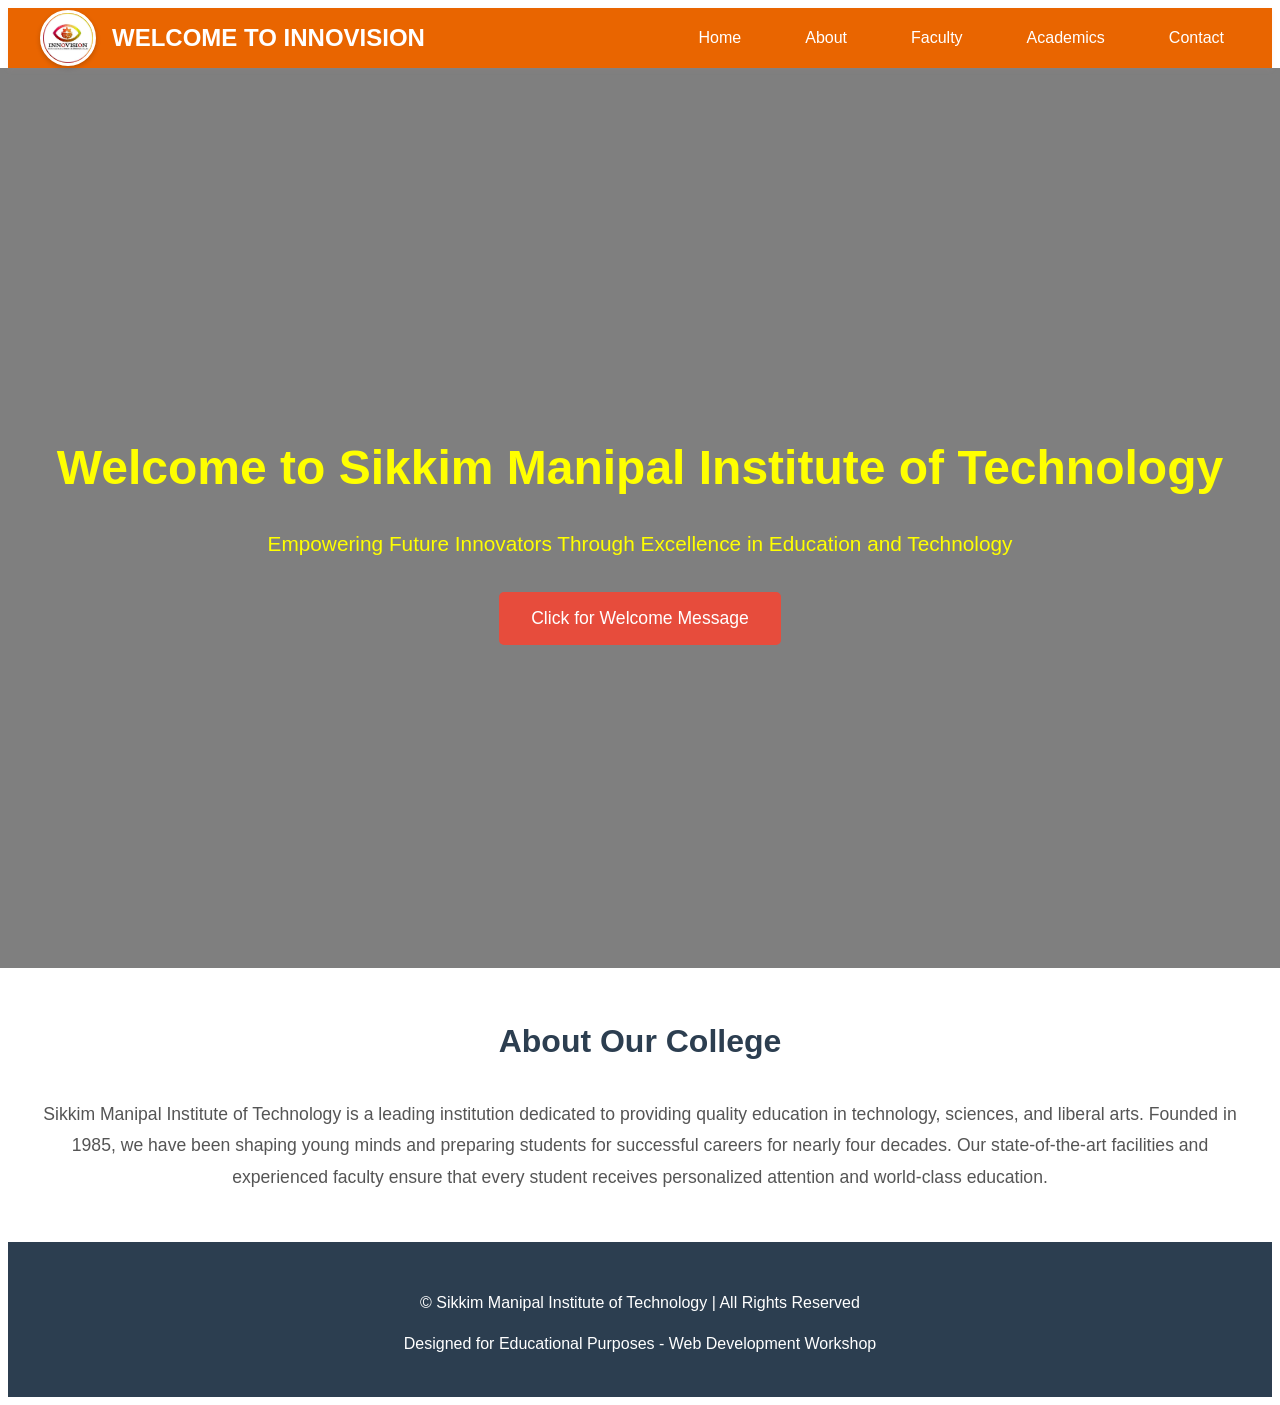
<file: index.html>
<!DOCTYPE html>
<html lang="en">
<!-- explaing BOILERPLATE CODE AND BASIC HTML CODE-->

<head>
    <meta charset="UTF-8">
    <meta name="viewport" content="width=device-width, initial-scale=1.0">
    <title>SMIT - Learn Web Development</title>
    <link rel="stylesheet" href="style.css">
</head>

<body>
    <!-- HEADER SECTION -->
    <header>
        <nav>
            <div id="college-name">
                <!-- CIRCULAR LOGO IMAGE -->
                <!--explain IMG ATTRIBUTES-->
               <img width="50px" id="college-logo" src="OMG.jpg" alt="SMIT College Logo">
                <span>WELCOME TO INNOVISION</span>
            </div>

            <!-- Navigation Links (using class selector for reusable styling) -->
            <ul class="nav-links">
                <li><a href="#home">Home</a></li>
                <li><a href="#about">About</a></li>
                <li><a href="#about">Faculty</a></li>
                <li><a href="#academics">Academics</a></li>
                <li><a href="#contact">Contact</a></li>
            </ul>
        </nav>
    </header>

    <section id="hero">
        <div class="hero-content">
            <h1>Welcome to Sikkim Manipal Institute of Technology</h1>
            <p>Empowering Future Innovators Through Excellence in Education and Technology</p>
            <!-- for explaining javascript alerts-->
            <button id="welcome-btn">Click for Welcome Message</button>
        </div>
    </section>

    <!-- ABOUT SECTION -->
    <section id="about">
        <h2>About Our College</h2>
        <p>
            Sikkim Manipal Institute of Technology is a leading institution dedicated to providing
            quality education in technology, sciences, and liberal arts. Founded
            in 1985, we have been shaping young minds and preparing students for
            successful careers for nearly four decades. Our state-of-the-art
            facilities and experienced faculty ensure that every student receives
            personalized attention and world-class education.
        </p>
    </section>

   
   

    <!-- FOOTER SECTION -->
    <!-- also explain semantic FOOTER tag, and its uses -->
    <footer>
        <p>© <span id="current-year"></span>Sikkim Manipal Institute of Technology | All Rights Reserved</p>
        <p>Designed for Educational Purposes - Web Development Workshop</p>
    </footer>

<script src="script.js"></script>
</body>
</html>
</file>
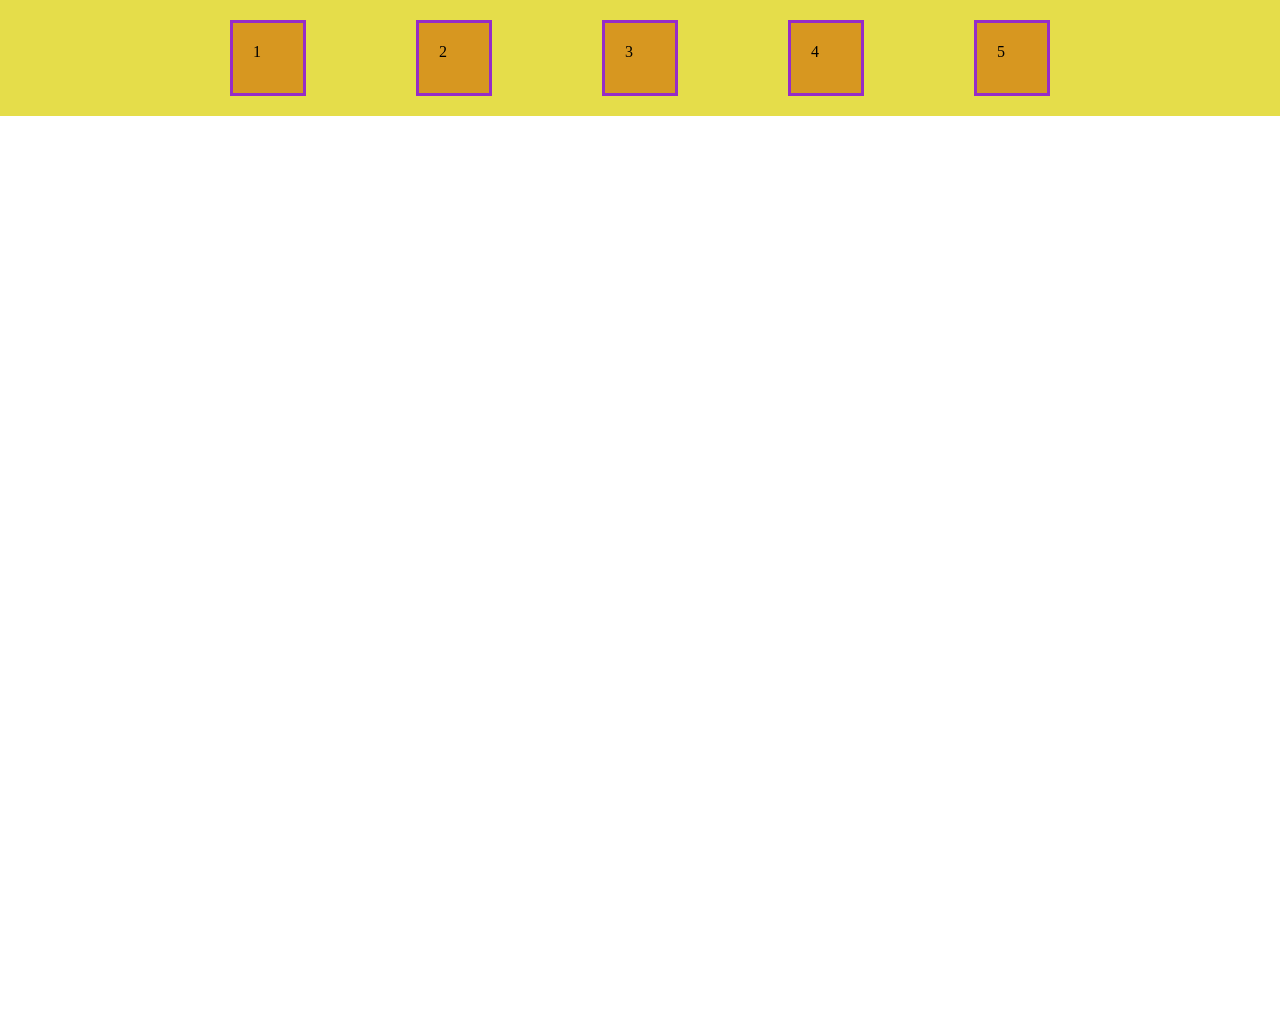
<file: neya.html>
<!DOCTYPE html>
<html lang="en">
<head>
    <meta charset="UTF-8">
    <meta name="viewport" content="width=device-width, initial-scale=1.0">
    <title>Document</title>
    <link rel="stylesheet" href="style2.css">
</head>
<body>
    <div class="box">
        <div class="boxes">1</div>
        <div class="boxes">2</div>
        <div class="boxes">3</div>
        <div class="boxes">4</div>
        <div class="boxes">5</div>
    </div>
    <div class="image"></div>
    
</body>
</html>
</file>
<file: style.css>
/*default font for entire page */
body {
    font-family: Arial, sans-serif;
    line-height: 1.6;
    color: #333;
}






body {
    font-family: Arial, sans-serif;
    line-height: 1.6;
    color: #333;
}

/* HEADER STYLING */
header {
    background-color: rgb(233, 101, 0);
    color: white;
    padding: 1px 0;
    position: sticky;
    top: 0;
    z-index: 100;
    box-shadow: 0 2px 5px rgba(198, 154, 154, 0.1);
}

/* NAVBAR CONTAINER */
nav {
    display: flex;
    /* explains Flexbox layout and its attributes*/
    justify-content: space-between;
    align-items: center;
    max-width: 1200px;
    margin: 0 auto;
    padding: 0 2rem;
}

/* COLLEGE NAME AND LOGO CONTAINER */
#college-name {
    display: flex;
    align-items: center;
    gap: 1rem;
    font-size: 1.5rem;
    font-weight: bold;
}

/* CIRCULAR LOGO STYLING */
#college-logo {
    width: 50px;
    height: 50px;
    border-radius: 50%;
    object-fit: cover;
    border: 3px solid white;
    box-shadow: 0 2px 5px rgba(0, 0, 0, 0.2);
    
}

/* NAVIGATION LINKS CONTAINER */
.nav-links {
    display: flex;
    list-style: none;
    gap: 2rem;
}

/* INDIVIDUAL NAVIGATION LINKS */
.nav-links a {
    color: white;
    text-decoration: none;
    /* Removes underline and also explains it*/
    padding: 0.5rem 1rem;
    border-radius: 5px;
    transition: background-color 0.3s;
    /* transition explaination */
}

/* HOVER EFFECT ON LINKS */
.nav-links a:hover {
    background-color: #34495e;
}

/* HERO/BANNER SECTION */
#hero {
    
    height: 100vh;
    width: 100vw;
    margin-left: calc(50% - 50vw);
    margin-right: calc(50% - 50vw);
    padding: 0;
    background-image: url('https://images.unsplash.com/photo-1562774053-701939374585?w=1920');
    background-size: cover;
    background-position: center;
    background-repeat: no-repeat;
    display: flex;
    align-items: center;
    justify-content: center;
    color: white;
    text-align: center;
    position: relative;
}

/* DARK OVERLAY ON HERO IMAGE */

#hero::before {
    content: '';
    position: absolute;
    top: 0;
    left: 0;
    width: 100%;
    height: 100%;
    background-color: rgba(0, 0, 0, 0.5);
}

/* HERO TEXT CONTENT */
.hero-content {
    position: relative;
}

.hero-content h1 {
    font-size: 3rem;
    margin-bottom: 1rem;
}

.hero-content p {
    font-size: 1.3rem;
    margin-bottom: 2rem;
}

/* WELCOME BUTTON STYLING */
#welcome-btn {
    background-color: #e74c3c;
    /* Red background */
    color: white;
    padding: 1rem 2rem;
    font-size: 1.1rem;
    border: none;
    border-radius: 5px;
    cursor: pointer;
    /* Changes cursor to pointer on hover */
    transition: background-color 0.3s;
}

#welcome-btn:hover {
    background-color: #c0392b;
    /* Darker red on hover */
}

/* MAIN CONTENT SECTIONS */
section:not(#hero) {
    max-width: 1200px;
    margin: 3rem auto;
    padding: 0 2rem;
}

/* SECTION HEADINGS */
section h2 {
    font-size: 2rem;
    color: #2c3e50;
    margin-bottom: 1.5rem;
    text-align: center;
    border-bottom: 3px solid var(--primary);
    /* Blue underline */
    padding-bottom: 0.5rem;
}

/* ABOUT SECTION */
#about p {
    font-size: 1.1rem;
    line-height: 1.8;
    text-align: center;
    color: #555;
}

/* TABLE STYLING */
#calendar-table {
    width: 100%;
    border-collapse: collapse;
    margin: 2rem 0;
    box-shadow: 0 2px 10px rgba(0, 0, 0, 0.1);
    border: 2px solid rgba(0, 0, 0, 0.08);
    border-radius: 6px;
    overflow: hidden;
}

/* TABLE CAPTION */
#calendar-table caption {
    font-size: 1.3rem;
    font-weight: bold;
    padding: 1rem;
    background-color: var(--primary);
    color: var(--primary-contrast);
    caption-side: top;
}

/* TABLE HEADER CELLS */
#calendar-table th {
    background-color: #2c3e50;
    color: white;
    padding: 1rem;
    text-align: left;
    font-weight: bold;
}

/* TABLE DATA CELLS */
#calendar-table td {
    padding: 1rem;
    border: 1px solid #ddd;
}

/* Inline-style replacements */
.mid-break {
    background-color: #3498db;
    color: white;
    text-align: center;
    font-weight: bold;
}

.contact-info {
    text-align: center;
    font-size: 1.1rem;
}

#calendar-table tbody tr:nth-child(even) {
    background-color: #f9f9f9;
}

#calendar-table tbody tr:nth-child(odd) {
    background-color: white;
}

#calendar-table tbody tr:hover {
    background-color: var(--primary-light);
}

/* FOOTER STYLING */
footer {
    background-color: #2c3e50;
    color: white;
    text-align: center;
    padding: 2rem;
    margin-top: 3rem;
}

footer p {
    margin-bottom: 0.5rem;
}

/* YEAR DISPLAY IN FOOTER */
#current-year {
    font-weight: bold;
    color: var(--primary);
}
</file>
<file: style2.css>
*{
    margin:0;
    padding:0;
}

.boxes{
    width:30px;
    height:30px;
    background-color:rgb(215, 151, 32);
    padding:20px;
    margin:20px;
    border: 3px solid rgb(150, 44, 199);
    

}
.box{
    background-color: rgb(229, 221, 74);
    display:flex;
    justify-content: center;
    align-items: center;
    gap:70px;

}
.image{
    background-image: url("https://tse3.mm.bing.net/th/id/OIP.-TLwIw5YKb3R-ptNky9tagHaE8?cb=12&rs=1&pid=ImgDetMain&o=7&rm=3");
    
    height: 100vh;
    width: 100vw;
    background-repeat: no-repeat;
    background-size:cover;

}
</file>
